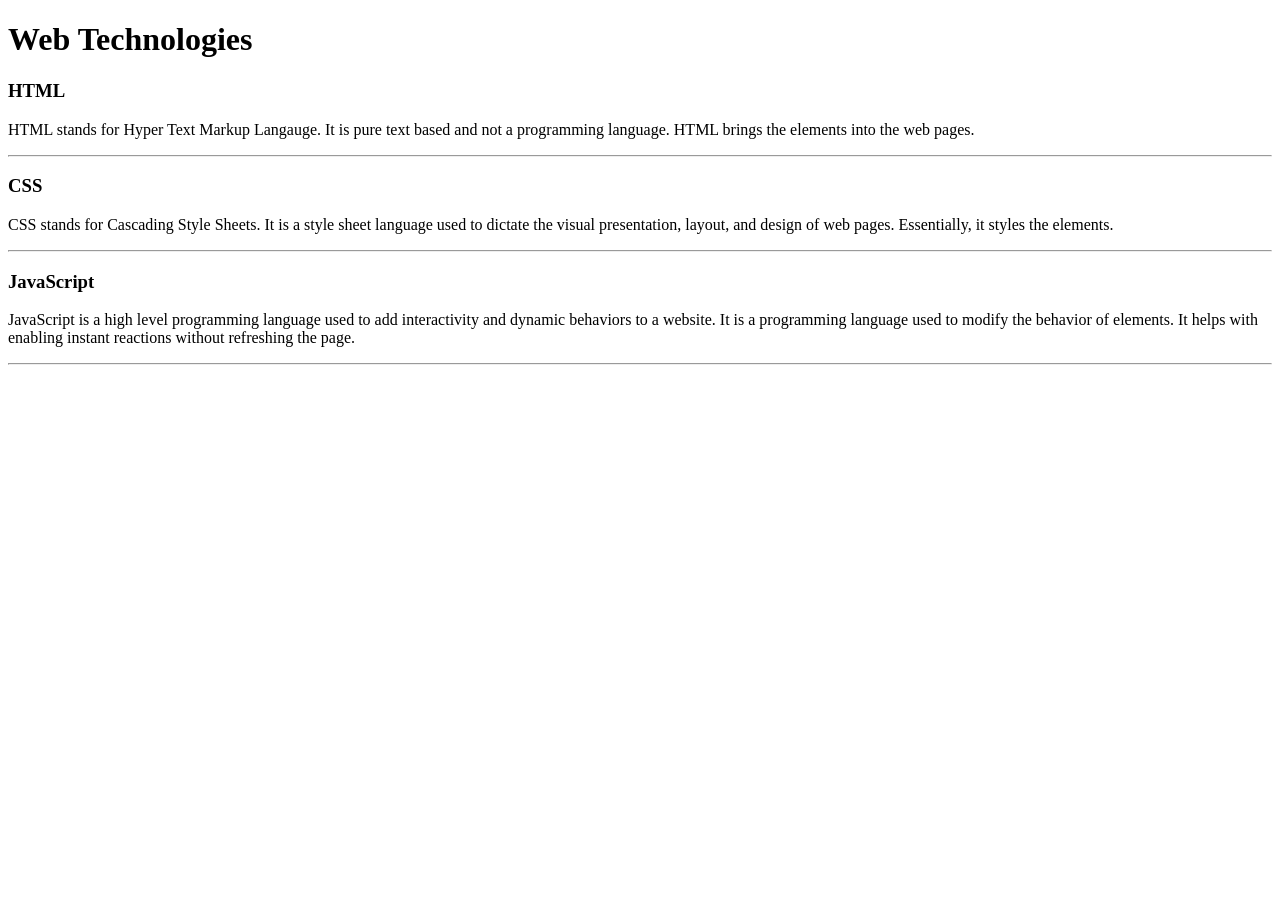
<file: WebDev_Unit1/WDLesson1_1Practical/index.html>
<!DOCTYPE html>
<!-- Lesson 1:How do we display text on a web page?
     Resources 
      https://www.w3schools.com/html/html_intro.asp
      https://www.w3schools.com/tags/tag_hr.asp
      https://www.w3schools.com/tags/tag_hn.asp
      https://www.w3schools.com/tags/tag_p.asp
-->

<html>
  <head>
    <!-- Challenge 1: Change the title of the page to Web Technologies -->
    <title>Web Technologies</title>
  </head>
  <body>
    <!-- Challenge 2: Create a heading, h1 for Web Technologies  -->
    <h1>Web Technologies</h1>
    
    <!-- Challenge 3: Create a heading, h3 for HTML -->
    <h3>HTML</h3>
    <!-- Challenge 4: Create a paragraph explaining what is HTML. At least 3 sentences. -->
    <p>HTML stands for Hyper Text Markup Langauge. It is pure text based and not a programming language. HTML brings the elements into the web pages.</p>
    <!-- Challenge 4a: Insert a horizontal rule, hr -->
   <hr>
    
    <!-- Challenge 5: Create a heading, h3 for CSS -->
    <h3>CSS</h3>
    <!-- Challenge 6: Create a paragraph explaining what is CSS.  At least 3 sentences. -->
    <p>CSS stands for Cascading Style Sheets. It is a style sheet language used to dictate the visual presentation, layout, and design of web pages. Essentially, it styles the elements. </p>
    <!-- Challenge 6a: Insert a horizontal rule, hr -->
   <hr>
    <!-- Challenge 7: Create a heading, h3 for JavaScript -->
    <h3>JavaScript</h3>
    <!-- Challenge 8: Create a paragraph explaining what is JavaScript.  At least 3 sentences. -->
    <p>JavaScript is a high level programming language used to add interactivity and dynamic behaviors to a website. It is a programming language used to modify the behavior of elements. It helps with enabling instant reactions without refreshing the page.</p>
    <!-- Challenge 8a: Insert a horizontal rule, hr -->
   <hr>
    
    <!-- Challenge Bonus: Similar to the concepts above add one more web technology using a heading and paragraph.  Here are some suggestions of concepts: JQuery, Bootstrap, AFrame -->

  </body>
</html>
</file>
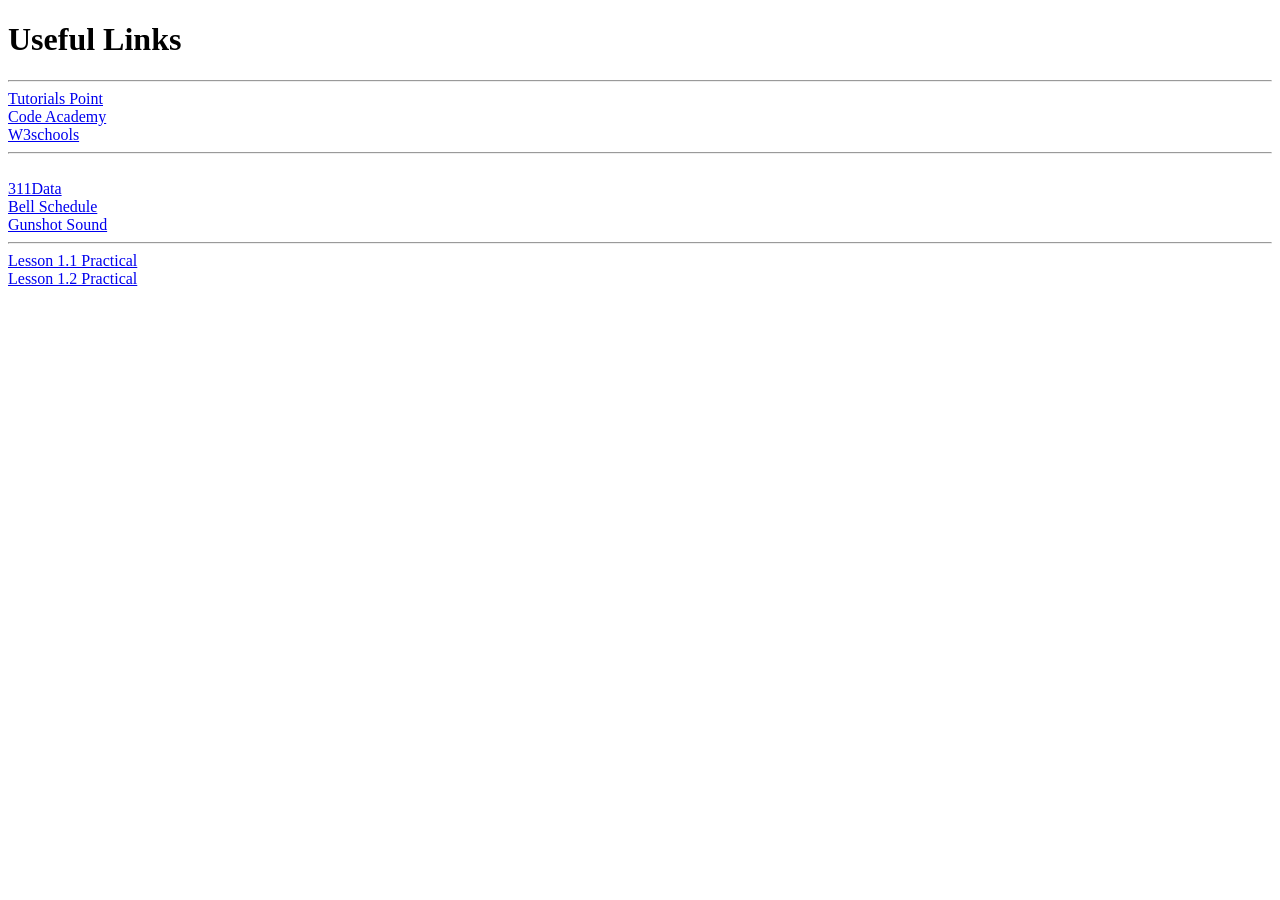
<file: WebDev_Unit1/WDLesson1_3Practical/index.html>
<!DOCTYPE html>
<!-- Lesson 3: How do we hyperlink resources?
<!-- Resources 
      https://www.w3schools.com/html/html_links.asp
      https://www.w3schools.com/tags/tag_a.asp
-->

<html>
  <head>
    <title>Exploring Links</title>
  </head>
  <body>
    <!-- Example of a link to a website 
        <a href="http://www.baysidehighschool.org/"> w3schools </a> 
    -->
    <!-- Challenge 1: Add a heading for "Useful Links". -->
    <h1>Useful Links</h1>
    <!-- Challenge 2: Add a horizontal rule underneath. -->
    <hr>
    <!-- Challenge 3: Create a link to https://www.tutorialspoint.com/ -->
    <a href="https://www.tutorialspoint.com/"> Tutorials Point </a>

    <!-- Challenge 4: Add a break to skip down to the next line -->
    <br>

    <!-- Challenge 5: Create a link to https://www.codecademy.com/ -->
    <a href="https://www.codecademy.com/"> Code Academy </a>

    <!-- Challenge 6: Add a break to skip down to the next line -->
    <br>
  
    <!-- Challenge 7: Create a link to https://www.w3schools.com/ -->
    <a href="https://www.w3schools.com/"> W3schools </a>
    
    <!-- Challenge 8: Add a horizontal rule and break -->
    <hr>
    <br>
 
    <!-- Example of link to an internal sources 
      <a href="resources/dukenukem.jpg"> Duke Nukem </a> <br>
    -->
    <!-- Challenge 9: Create links for the rest of the items located in resources -->
    <a href="resources/311Data.js"> 311Data </a>
    <br>
    <a href="resources/BellSchedule.pdf"> Bell Schedule</a>
    <br>
    <a href="resources/GUN.WAV"> Gunshot Sound</a>

    <!-- Challenge Bonus: Create links to your Lesson 1 and Lesson 2 Activities.  Hint: Use the same link that you posted in Google Classroom for the submission of each Lesson Activity -->
    <hr>
    <a href="https://shelleyc90.github.io/WebDev/WebDev_Unit1/WDLesson1_1Practical/index.html"> Lesson 1.1 Practical</a>
    <br>
    <a href="https://shelleyc90.github.io/WebDev/WebDev_Unit1/WDLesson1_2Practical/index.html"> Lesson 1.2 Practical</a>
  </body>
</html>
</file>
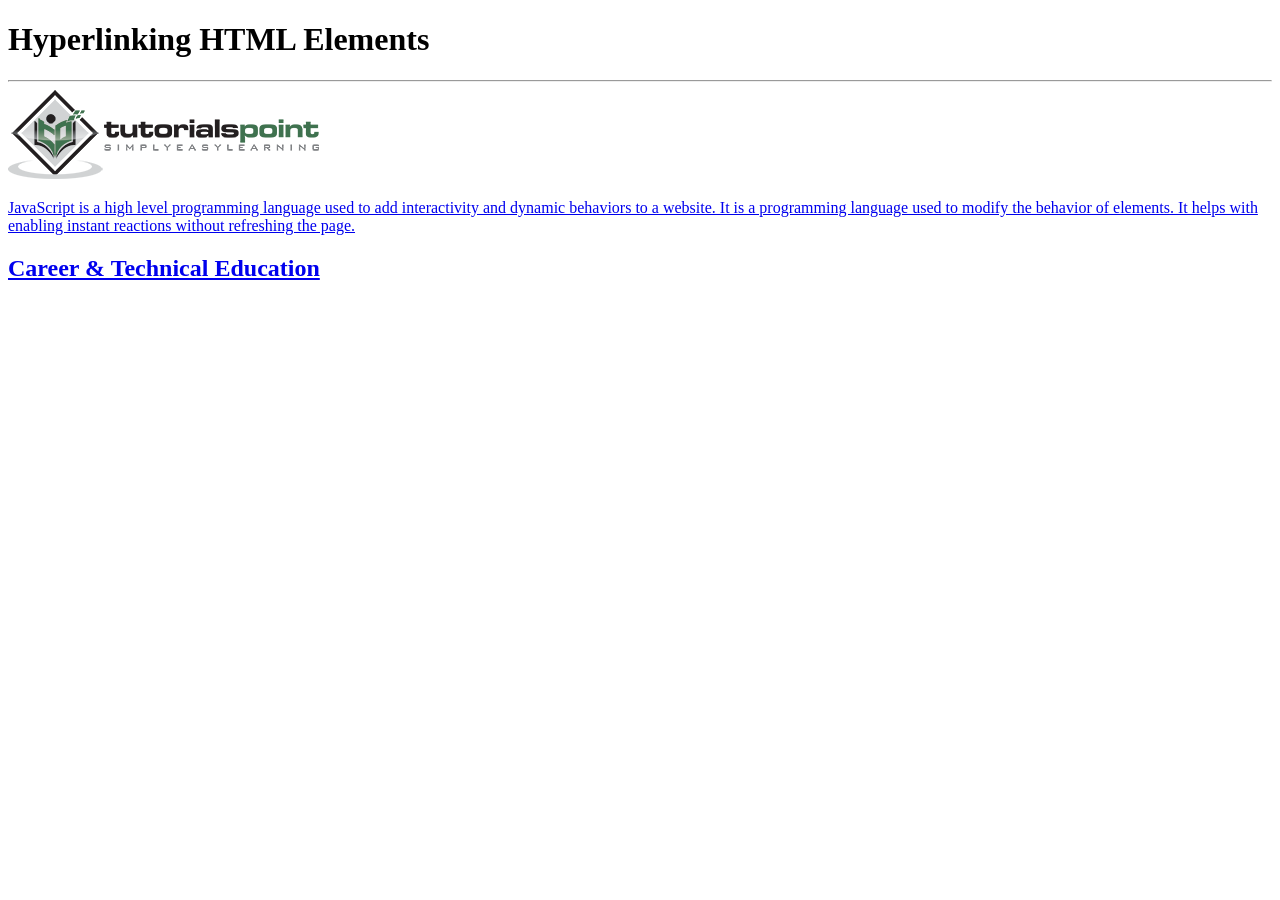
<file: WebDev_Unit1/WDLesson1_4Practical/index.html>
<!DOCTYPE html>
<!-- WD Lesson 1.4: How can we make HTML Elements into hyperlinks? -->
<!-- Resources 
      https://www.w3schools.com/html/html_links.asp
      https://www.w3schools.com/tags/tag_a.asp
-->

<html>
  <head>
    <title>Exploring Links II</title>
  </head>
  <body>
    <!-- Example of an HTML Element as a link to a website that opens in a new tab
    <a href="https://www.w3schools.com/" target="_blank"> 
      <img src="w3schools.jpg" height="100">
    </a>
    --> 
    <!-- Challenge 1: Add a heading with "Hyperlinking HTML Elements" followed by a horizontal rule-->
    <h1>Hyperlinking HTML Elements</h1>
    <hr>
    <!-- Challenge 2: Add the image for tutorialpoints that is stored locally and make it
     a hyperlink to  https://www.tutorialspoint.com/ that will open in a new tab -->
    <a href="https://www.tutorialspoint.com/" target="_blank">
      <img src="tutorialpoint.png"
    </a>
    <!-- Challenge 3: Add a paragraph describing JavaScript and make the paragraph a hyperlink to 
     https://javascript.info/ that will open in the SAME tab.-->
    <a href="https://javascript.info/" target="_self">
      <p>JavaScript is a high level programming language used to add interactivity and dynamic behaviors to a website. It is a programming language used to modify the behavior of elements. It helps with enabling instant reactions without refreshing the page.</p>
    </a>
    <!-- Challenge 4: Add an <h2> for "Career & Technical Education" and make the heading a hyperlink to 
      the cte.html file which is stored internally in the folder.  
      Note: You can link to other web pages.  This is how websites are created! -->
    <a href="cte.html">
      <h2>Career & Technical Education</h2>
    </a>
    <!-- Challenge Bonus:  Complete all the challenges located in cte.html.  
     Note: Click on cte.html to open the html file and start editing. -->
  </body>
</html>
</file>
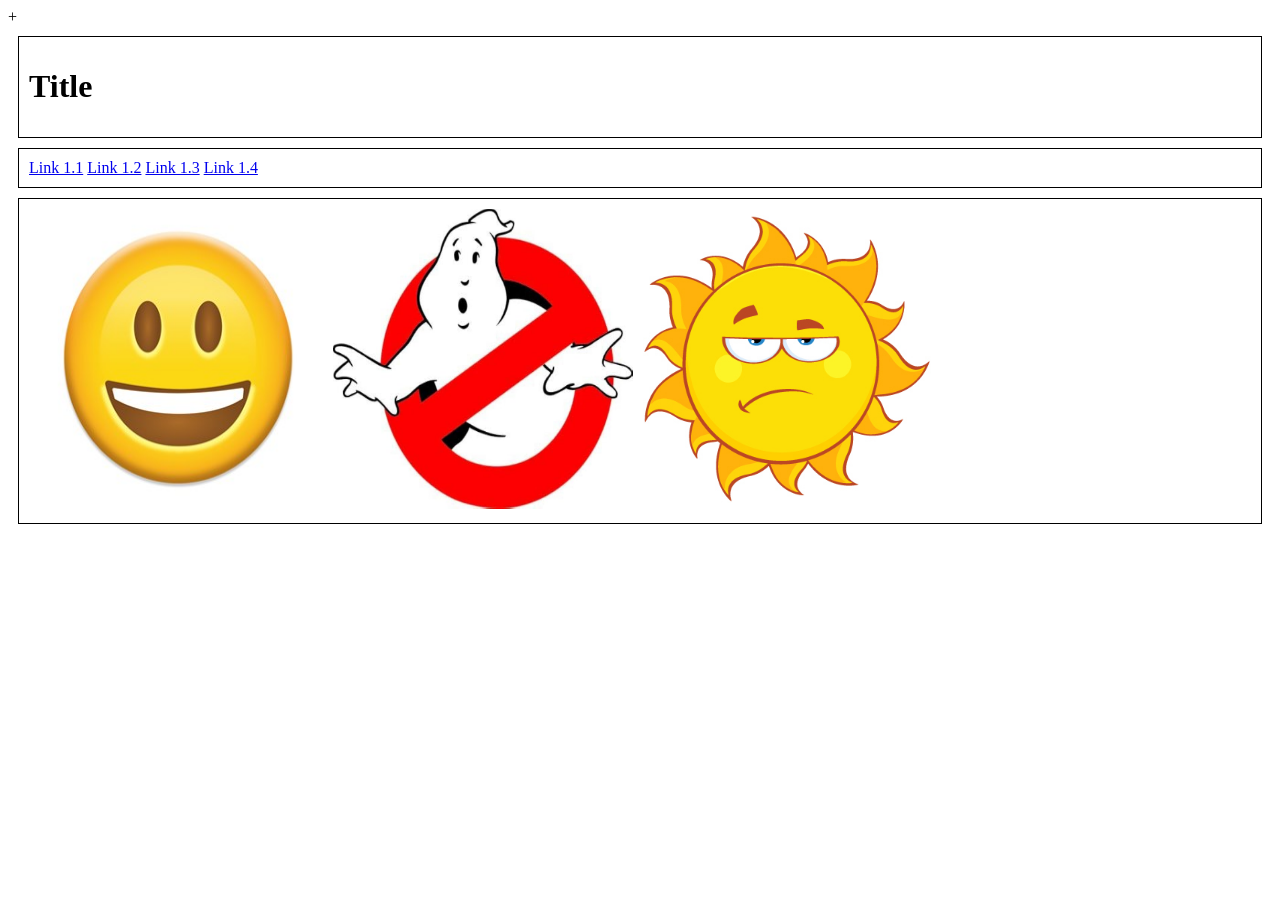
<file: WebDev_Unit1/WDLesson1_5Practical/index.html>
+<!DOCTYPE html>
<!-- WD Lesson 1.5: How can we group elements on a page? -->
<!-- Resources 
      https://www.w3schools.com/html/html_blocks.asp
-->
<html>
  <head>
    <title>Exploring Containers</title>
    <link href="style.css" rel="stylesheet" type="text/css" />
  </head>
  <body>
    <!-- Challenge 1: Add the necessary containers to create each of the section shown in WDLesson1_5PracticalDiagram.png -->
     <div>
      <h1>Title</h1>
     </div>

     <div>
      <a href="https://shelleyc90.github.io/WebDev/WebDev_Unit1/WDLesson1_1Practical/index.html"> Link 1.1</a> 
      <a href="https://shelleyc90.github.io/WebDev/WebDev_Unit1/WDLesson1_2Practical/index.html"> Link 1.2</a>
      <a href="https://shelleyc90.github.io/WebDev/WebDev_Unit1/WDLesson1_3Practical/index.html"> Link 1.3</a>
      <a href="https://shelleyc90.github.io/WebDev/WebDev_Unit1/WDLesson1_4Practical/index.html"> Link 1.4</a>
     </div>

     <div>
      <img src="images/face.jpg" height="300" width="300">
      <img src="images/sign.jpg" height="300" width="300">
      <img src="images/sun.jpg" height="300" width="300">
     </div>

    <!-- Challenge 2: Within each container created, add the HTML elements specified in WDLesson1_5PracticalDiagram.png
         Note: Images for the last container are stored in the images folder.  Make the images the same height -->

  </body>
</html>
</file>
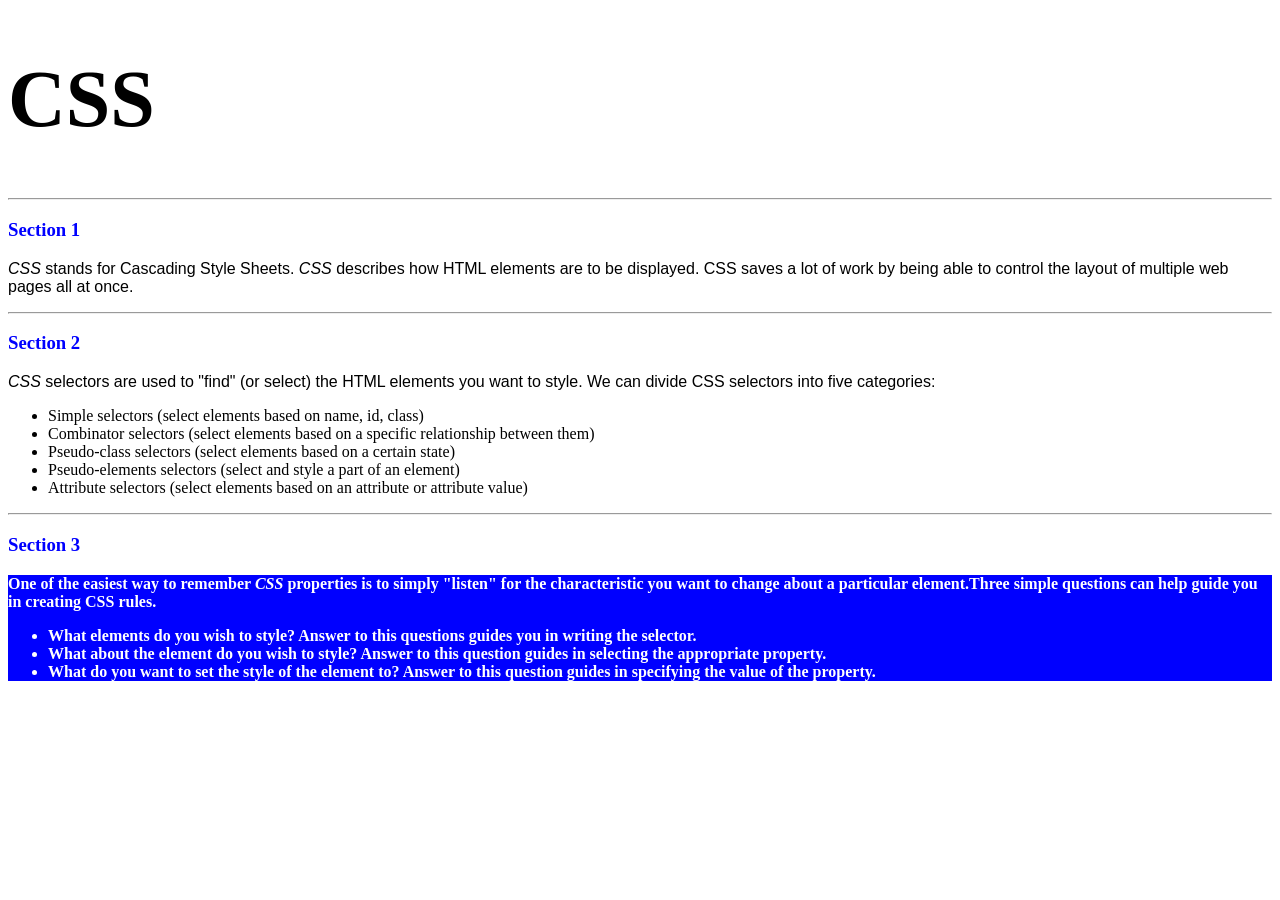
<file: WebDev_Unit2/WDLesson2_1Practical/index.html>
<!DOCTYPE html>
<!-- WD Lesson 2.1: What is CSS? -->
<!-- Resources 
      https://www.w3schools.com/css/css_intro.asp
-->
<html>
  <head>
    <title>Edxploring CSS</title>
    <link href="style.css" rel="stylesheet" type="text/css" />
  </head>
  <body>
    <!-- All Challenges are in style.css -->
    <h1> CSS </h1>
    <hr>
    <h3>Section 1</h3>
    <p><span>CSS</span> stands for Cascading Style Sheets. <span>CSS</span> describes how HTML elements are to be displayed. CSS saves a lot of work by being able to control the layout of multiple web pages all at once.
    </p>
    <hr>
    <h3>Section 2</h3>
    <p>
      <span>CSS</span> selectors are used to "find" (or select) the HTML elements you want to style. We can divide CSS selectors into five categories:
        <ul>
          <li>Simple selectors (select elements based on name, id, class)</li>
          <li>Combinator selectors (select elements based on a specific relationship between them)</li>
          <li>Pseudo-class selectors (select elements based on a certain state)</li>
          <li>Pseudo-elements selectors (select and style a part of an element)</li>
          <li>Attribute selectors (select elements based on an attribute or attribute value)</li>
        </ul>
    </p>
    <hr>
    <h3>Section 3</h3>
    <div>
      One of the easiest way to remember <span>CSS</span> properties is to simply "listen" for the characteristic you want to change about a particular element.Three simple questions can help guide you in creating CSS rules.
        <ul>
          <li>What elements do you wish to style?  Answer to this questions guides you in writing the selector.</li>
          <li>What about the element do you wish to style?  Answer to this question guides in selecting the appropriate property.</li>
          <li>What do you want to set the style of the element to?  Answer to this question guides in specifying the value of the property.</li>
        </ul>
    </div>
  </body>
</html>
</file>
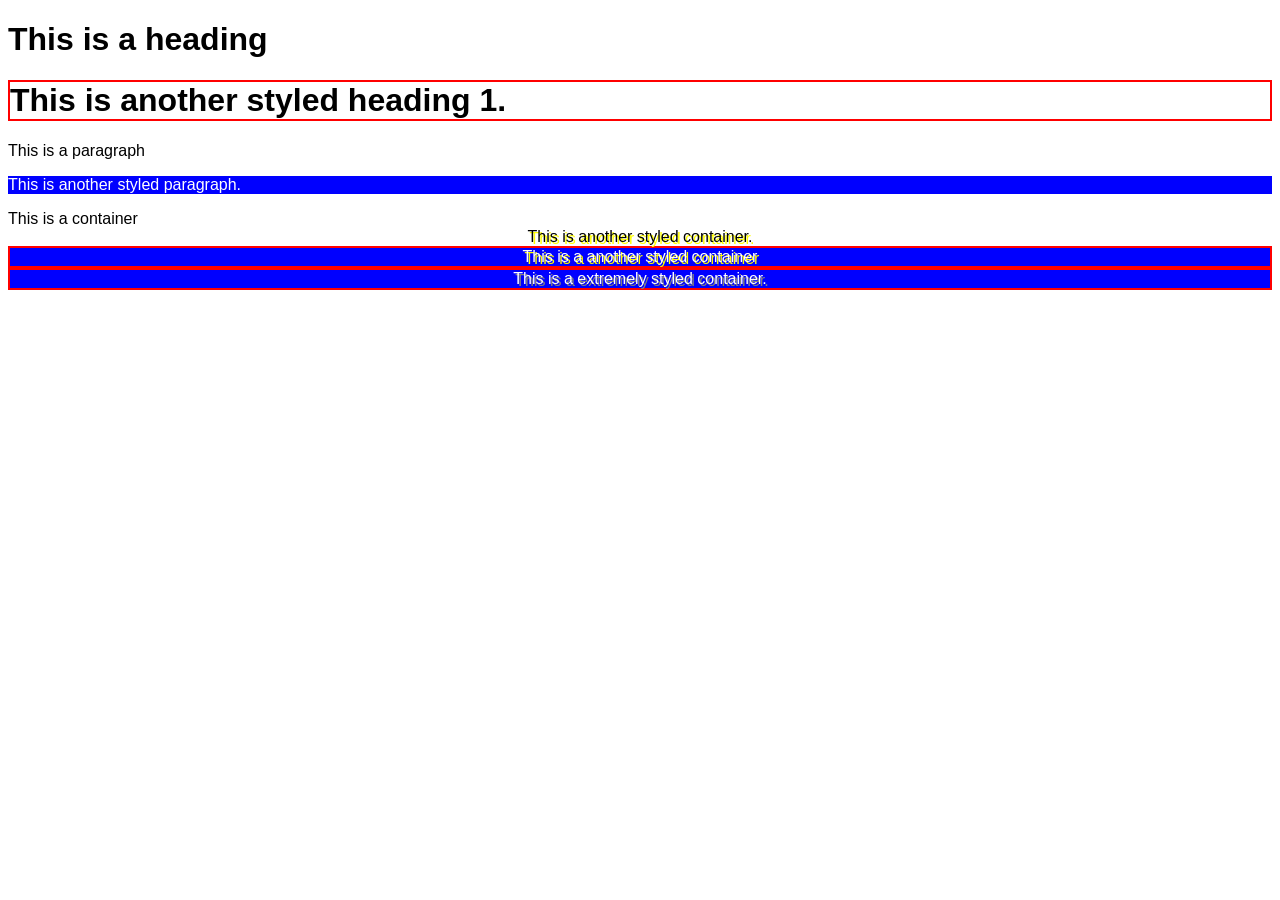
<file: WebDev_Unit2/WDLesson2_2Practical/index.html>
<!DOCTYPE html>
<!-- WD Lesson 2.2: How do we style groups of elements?-->
<!-- Resources 
      https://www.w3schools.com/css/default.asp 
      https://www.w3schools.com/css/css_selectors.asp 
-->
<html>
  <head>
    <title>Exploring Class Selectors</title>
    <link href="style.css" rel="stylesheet" type="text/css" />
  </head>
  <body>
    
    <h1>This is a heading</h1>
    <!-- Challenge 1: Create another heading 1 with the text "This is another styled heading 1."
         Add a class of "highlight" to the heading 1
    --> 
    <h1 class="highlight"> This is another styled heading 1. </h1>
    <p> This is a paragraph </p>
    <!-- Challenge 2: Create another paragraph with the text "This is another styled paragraph."
         Add a class of "info" to the paragraph
    -->
    <p class="info"> This is another styled paragraph. </p>

    <div> This is a container </div>
    <!-- Challenge 3: Create another container with the text "This is another styled container."
         Add a class of "special" to the container
    -->
    <div class="special"> This is another styled container. </div>
    
    <!-- Challenge 4: Give the container below a class of info, highlight and special-->
    <div class="info highlight special"> This is a another styled container </div>

    <!-- Challenge Bonus: Give the container below a class of info, highlight, special and shadow-->
    <div class="info highlight special shadow"> This is a extremely styled container. </div>

    <!-- All other Challenges are in style.css -->
  </body>
</html>
</file>
<file: WebDev_Unit1/WDLesson1_5Practical/style.css>
div, span{
    border:1px solid black;
    padding:10px;
    margin:10px;
}
</file>
<file: WebDev_Unit2/WDLesson2_1Practical/style.css>
/* Comments in CSS are created like this. Notice the slash asterisk at the beginning and end */


/* Basic Structure of a CSS rule
selector{
  property: value;
}
*/


/* Challenge 1: Change color of the text for all the headings size 3 to blue */
h3{
  color:blue;
}
/* Challenge 2: Change the size for the font for all headings size 1 to 60pt */
h1{
  font-size: 60pt;
}      
/* Challenge 3: Change the style of the font for all spans to italic */
span{
  font-style: italic;
}
/* Challenge 4: Change the family of font being used for all paragraphs to "Arial" */
p{
  font-family: Arial;
}
/* Challenge 5: Change the family of font being used for all lists to "Comic Sans MS".  What element creates a list? */
li{
  font-family: "Comic Sans MS";
}
/* Chalenge 6: Change the background color of the div to blue, color of the text to white and the weight of the font to bold.*/
div{
  background-color:blue;
  color:white;
  font-weight: bold;
}     

/* Hint:  You can specify several CSS rules for one element by separating the rules with semi-colons. Look at some examples on w3schools */
</file>
<file: WebDev_Unit2/WDLesson2_2Practical/style.css>
/* Basic Structure of a CSS rule using classes

.class{
  property: value;
}
*/

/* Challenge 5: Change the family of all elements to Arial */
*{
  font-family: Arial;
}
/* Challenge 6: Change the background color to blue, the color of the text to white for all elements 
with a class of "info" */
.info{
  background-color:blue;
  color:white;
}
/* Challenge 7: Add a border of 2px solid red for all elements with a class of "highlight" */
.highlight{
  border: 2px solid red;
}
/* Challenge 8: Align the text in the center and drop a shadow on the text of 2px 2px yellow  for 
all elements with a class of "special"
*/
.special{
  text-shadow:2px 2px yellow;
  text-align:center;
}
/* Challenge Bonus: Create a CSS rule for a class named "shadow".  
Apply a shadow to the box around the elements that is 2px 2px  gray. */ 
.shadow{
  text-shadow:2px 2px gray;
}
</file>
